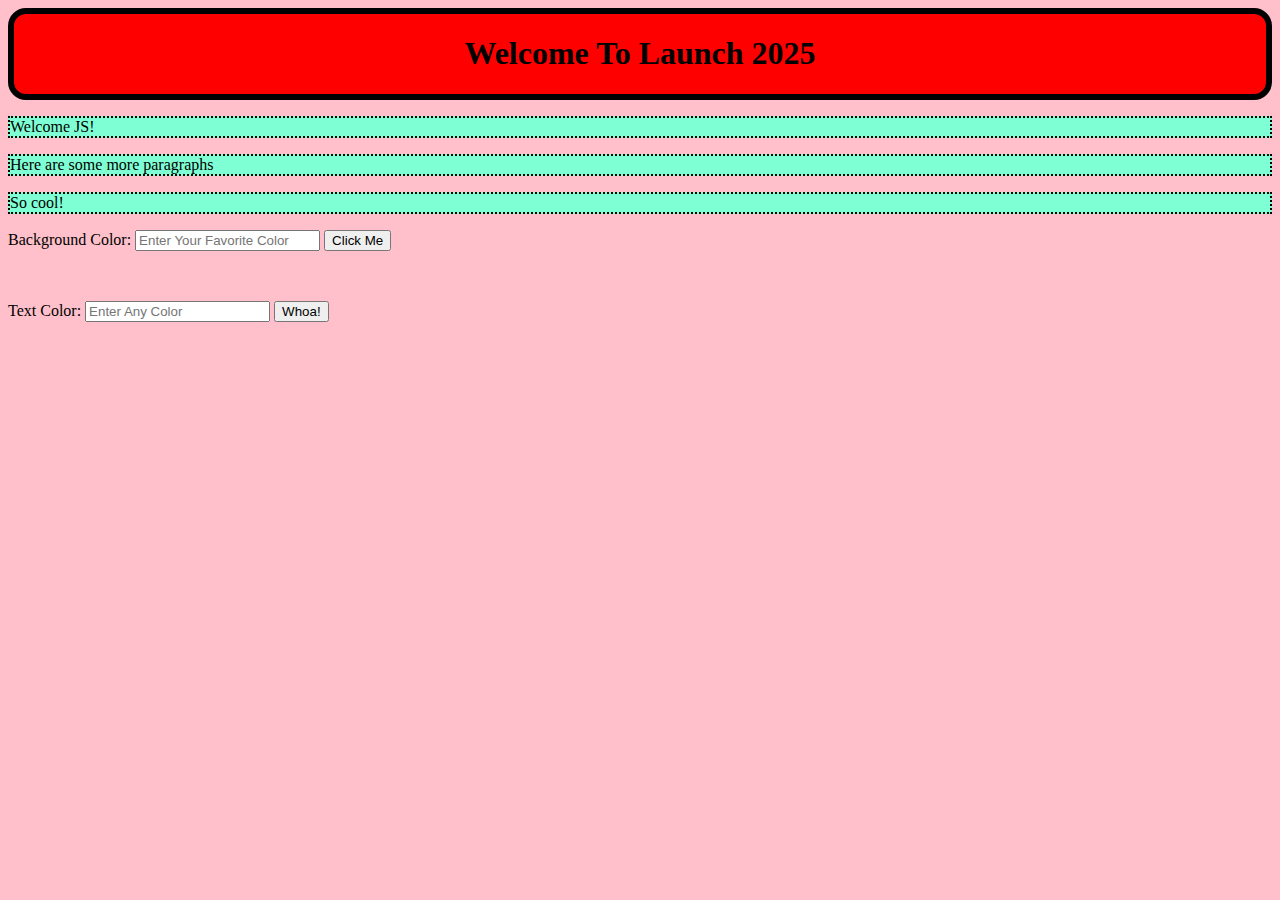
<file: project 1/index.html>
<!DOCTYPE html>
<html lang="en">
<head>
    <meta charset="UTF-8">
    
    <link rel="stylesheet" href="intro.css">
    <meta name="viewport" content="width=device-width, initial-scale=1.0">
    <title>Project 1</title>
</head>
<body>
    <div id="pagetitle">
        <h1>Welcome To Launch 2025</h1>
    </div>
    
    <p class="myclass" id="mytext1">Welcome JS!</p>
    <p class="myclass" id="mytext2">Here are some more paragraphs</p>
    <p class="myclass" id="mytext3">So cool!</p>

<label>Background Color:</label>
<input type="text" id="myinput" placeholder="Enter Your Favorite Color">
<button onclick="myFunction()">Click Me</button>

<p><br></p>

<label>Text Color:</label>
<input type="text" id="myinput2" placeholder="Enter Any Color">
<button onclick="changeTextColor()">Whoa!</button>




<script src="intro.js"></script>
</body>
</html>
</file>
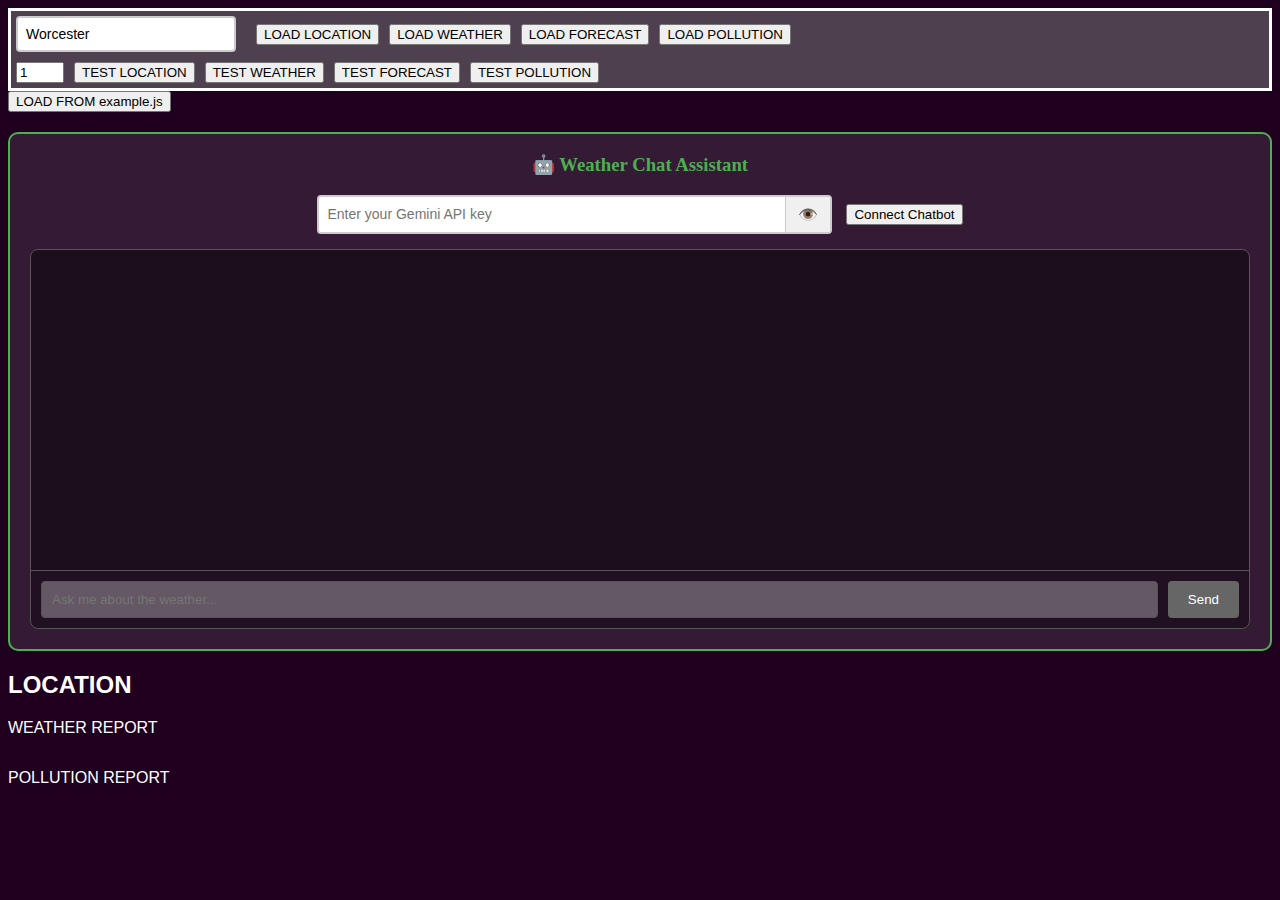
<file: weatherapp/index.html>
<!DOCTYPE html>
<html lang="en">
<head>
    <meta charset="UTF-8">
    <meta http-equiv="X-UA-Compatible" content="IE=edge">
    <meta name="viewport" content="width=device-width, initial-scale=1.0">
    <title>Nate &amp; Prof Loi</title>
    <link rel="stylesheet" href="weather.css">
</head>
<body>    <div id="dev-controls">
        <div class="controls">
            <input id="location-input" type="text" placeholder="Enter city name (e.g., Worcester, Boston, London)" value="Worcester" style="width: 200px; margin-right: 10px;">
            <button onclick="getLocation()">LOAD LOCATION</button>
            <button onclick="getWeather()">LOAD WEATHER</button>
            <button onclick="getForecast()">LOAD FORECAST</button>
            <button onclick="getPollution()">LOAD POLLUTION</button>
        </div>
        <div class="controls">
            <input id="testnum" type="number" min="1" max="5" value="1">
            <button onclick="testLocation()">TEST LOCATION</button>
            <button onclick="testWeather()">TEST WEATHER</button>
            <button onclick="testForecast()">TEST FORECAST</button>
            <button onclick="testPollution()">TEST POLLUTION</button>
        </div>
    </div>    <button onclick="load1()">LOAD FROM example.js</button>
    
    <!-- Weather Chatbot Section -->
    <div id="chatbot-section">
        <h3>🤖 Weather Chat Assistant</h3>
          <div id="api-key-section">
            <div class="api-key-input-group">
                <input id="api-key-input" type="password" placeholder="Enter your Gemini API key" onkeypress="handleApiKeyPress(event)">
                <button id="toggle-api-key" onclick="toggleApiKeyVisibility()" title="Show/Hide API Key">👁️</button>
            </div>
            <button onclick="initializeChatbot(document.getElementById('api-key-input').value)">Connect Chatbot</button>
        </div>
        
        <div id="chat-container">
            <div id="chat-messages"></div>
            <div id="chat-input-container">
                <input id="chat-input" type="text" placeholder="Ask me about the weather..." disabled onkeypress="handleChatKeyPress(event)">
                <button id="send-btn" onclick="sendChatMessage()" disabled>Send</button>
            </div>
        </div>
    </div>
    
    <h2 id="location">LOCATION</h2>
    <p id="weather-report">WEATHER REPORT</p>
    
    <table id="forecast-table"></table>

    <p id="pollution-report">POLLUTION REPORT</p>    <script src="./OMGeocode.js"></script>
    <script src="./OMForecast.js"></script>
    <script src="./OMWeather.js"></script>
    <script src="./OMPollution.js"></script>
    <script src="./WeatherChatbot.js"></script>
    
    <script src="./display.js"></script>
    <script src="./trigger.js"></script>

    <script src="./example.js"></script>
</body>
</html>
</file>
<file: project 1/intro.css>
body{
    background-color: pink;
    font-family: Georgia, 'Times New Roman', Times, serif;
}

#pagetitle{
    background-color: red;
    border-radius: 18px;
    text-align: center;
    border: 6px solid #000;
}
 .myclass{
    background-color: aquamarine;
    border:2px dotted;
    
 }
</file>
<file: weatherapp/weather.css>
body {
    background-color: #1f001f;
}

h2, p {
    color: white;
    font-family: 'Gill Sans', 'Gill Sans MT', Calibri, 'Trebuchet MS', sans-serif;
}

#dev-controls {
    width: auto;
    border-color: white;
    border-style: solid;
    background-color: rgba(127, 127, 127, 0.5);
}

.controls {
    display: flex;
    padding: 5px;
    align-items: center;
    gap: 10px;
}

#location-input {
    padding: 8px;
    border: 2px solid #ccc;
    border-radius: 4px;
    font-size: 14px;
    background-color: white;
    color: black;
    min-width: 200px;
}

#location-input:focus {
    border-color: #4CAF50;
    outline: none;
}

#forecast-table {
    color: white;
    border-collapse: collapse;
}

#forecast-table tr td, #forecast-table tr th {
    border-style: solid;
    border-color: white;
    text-align: center;
}

/* Chatbot Styles */
#chatbot-section {
    background-color: rgba(255, 255, 255, 0.1);
    border: 2px solid #4CAF50;
    border-radius: 10px;
    padding: 20px;
    margin: 20px 0;
    color: white;
}

#chatbot-section h3 {
    margin-top: 0;
    color: #4CAF50;
    text-align: center;
}

#api-key-section {
    margin-bottom: 15px;
    text-align: center;
}

.api-key-input-group {
    display: inline-flex;
    align-items: center;
    margin-right: 10px;
    border: 2px solid #ccc;
    border-radius: 4px;
    background-color: white;
    overflow: hidden;
}

#api-key-input {
    padding: 8px;
    border: none;
    font-size: 14px;
    width: 450px;
    outline: none;
    background-color: transparent;
}

#toggle-api-key {
    padding: 8px 12px;
    border: none;
    background-color: #f0f0f0;
    cursor: pointer;
    font-size: 16px;
    border-left: 1px solid #ccc;
    transition: background-color 0.3s;
}

#toggle-api-key:hover {
    background-color: #e0e0e0;
}

.api-key-input-group:focus-within {
    border-color: #4CAF50;
}

#chat-container {
    border: 1px solid #555;
    border-radius: 8px;
    background-color: rgba(0, 0, 0, 0.3);
    overflow: hidden;
}

#chat-messages {
    height: 300px;
    overflow-y: auto;
    padding: 10px;
    background-color: rgba(0, 0, 0, 0.2);
}

.chat-message {
    margin-bottom: 15px;
    padding: 10px;
    border-radius: 8px;
}

.chat-message.user {
    background-color: rgba(76, 175, 80, 0.3);
    margin-left: 20%;
    text-align: right;
}

.chat-message.bot {
    background-color: rgba(33, 150, 243, 0.3);
    margin-right: 20%;
}

.chat-message.typing {
    background-color: rgba(255, 193, 7, 0.3);
    margin-right: 20%;
    animation: pulse 1.5s infinite;
}

.chat-message.error {
    background-color: rgba(244, 67, 54, 0.3);
}

@keyframes pulse {
    0% { opacity: 0.6; }
    50% { opacity: 1; }
    100% { opacity: 0.6; }
}

.message-header {
    display: flex;
    justify-content: space-between;
    margin-bottom: 5px;
    font-size: 12px;
    opacity: 0.8;
}

.message-content {
    line-height: 1.4;
}

.timestamp {
    font-size: 10px;
    opacity: 0.6;
}

#chat-input-container {
    display: flex;
    padding: 10px;
    background-color: rgba(0, 0, 0, 0.1);
    border-top: 1px solid #555;
}

#chat-input {
    flex: 1;
    padding: 10px;
    border: 1px solid #555;
    border-radius: 4px;
    background-color: rgba(255, 255, 255, 0.9);
    color: black;
    margin-right: 10px;
}

#chat-input:disabled {
    background-color: rgba(255, 255, 255, 0.3);
    color: #666;
}

#send-btn {
    padding: 10px 20px;
    background-color: #4CAF50;
    color: white;
    border: none;
    border-radius: 4px;
    cursor: pointer;
}

#send-btn:disabled {
    background-color: #666;
    cursor: not-allowed;
}

#send-btn:hover:not(:disabled) {
    background-color: #45a049;
}
</file>
